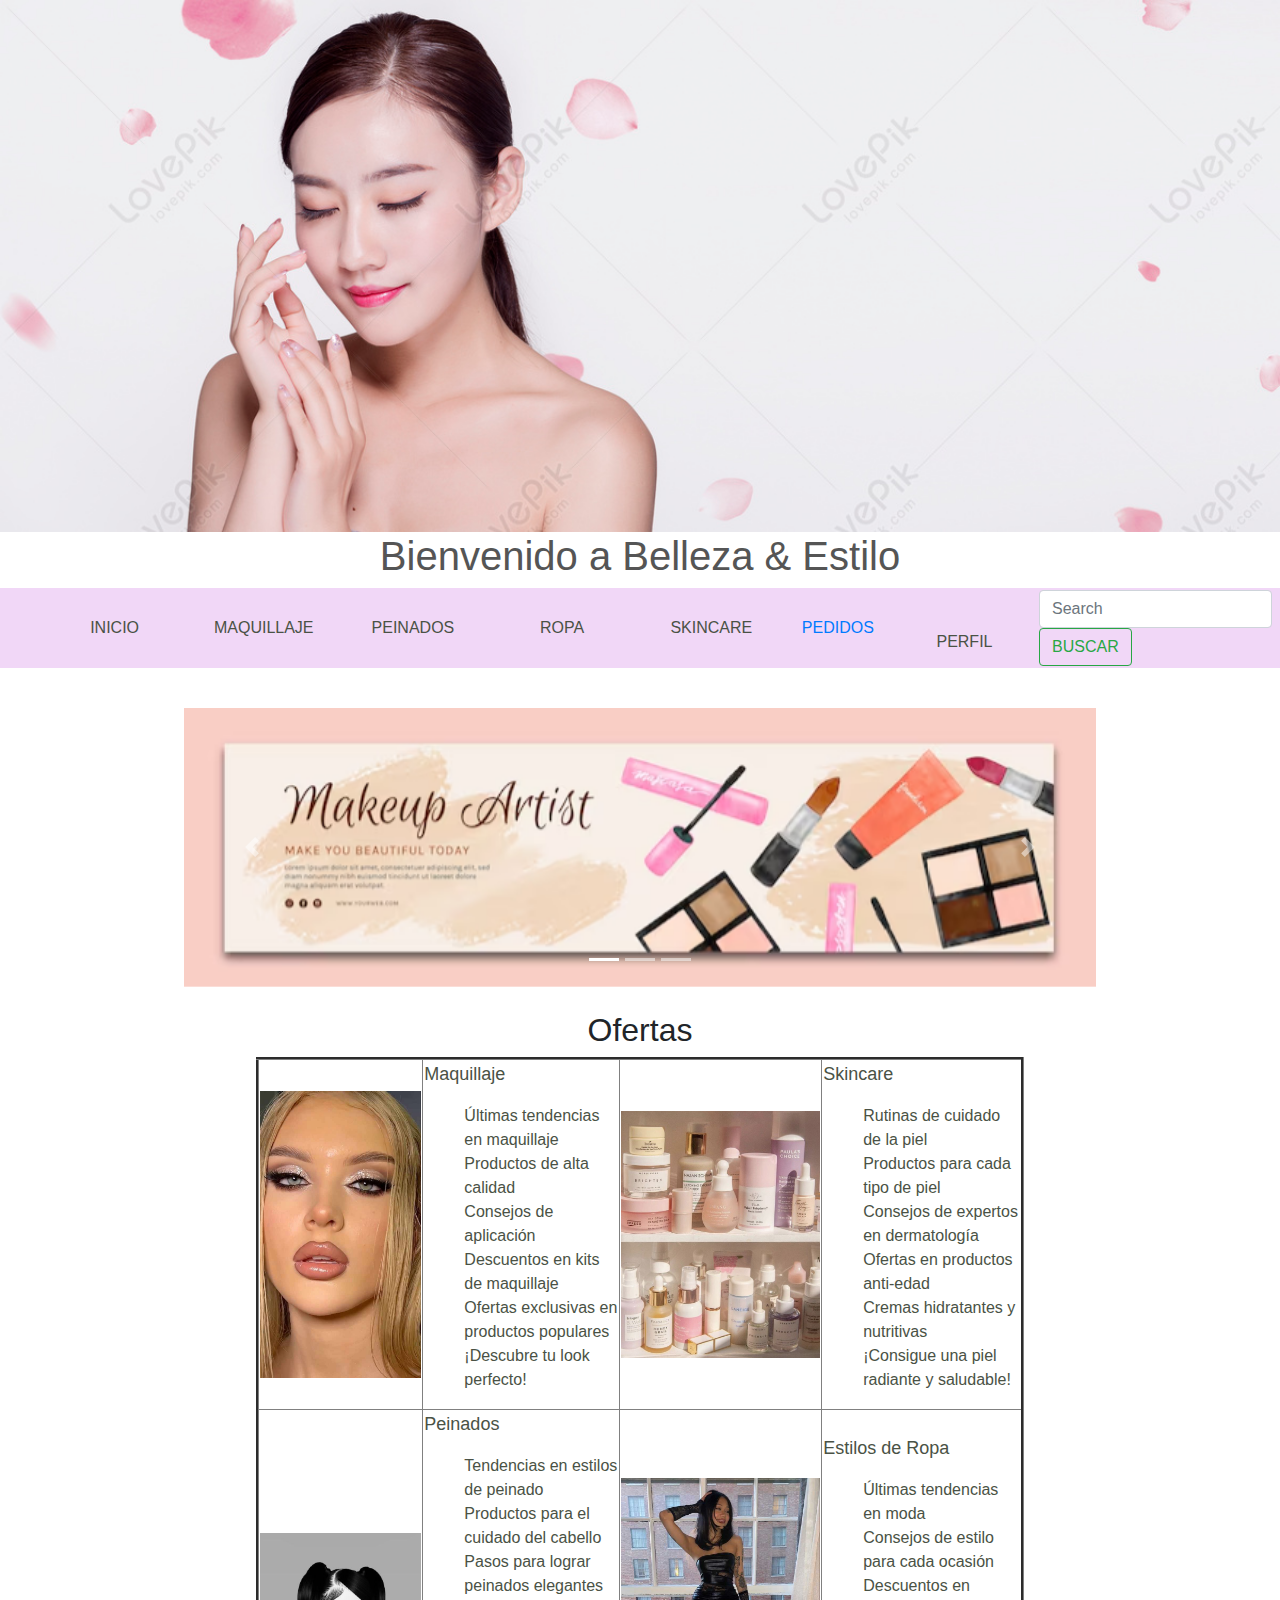
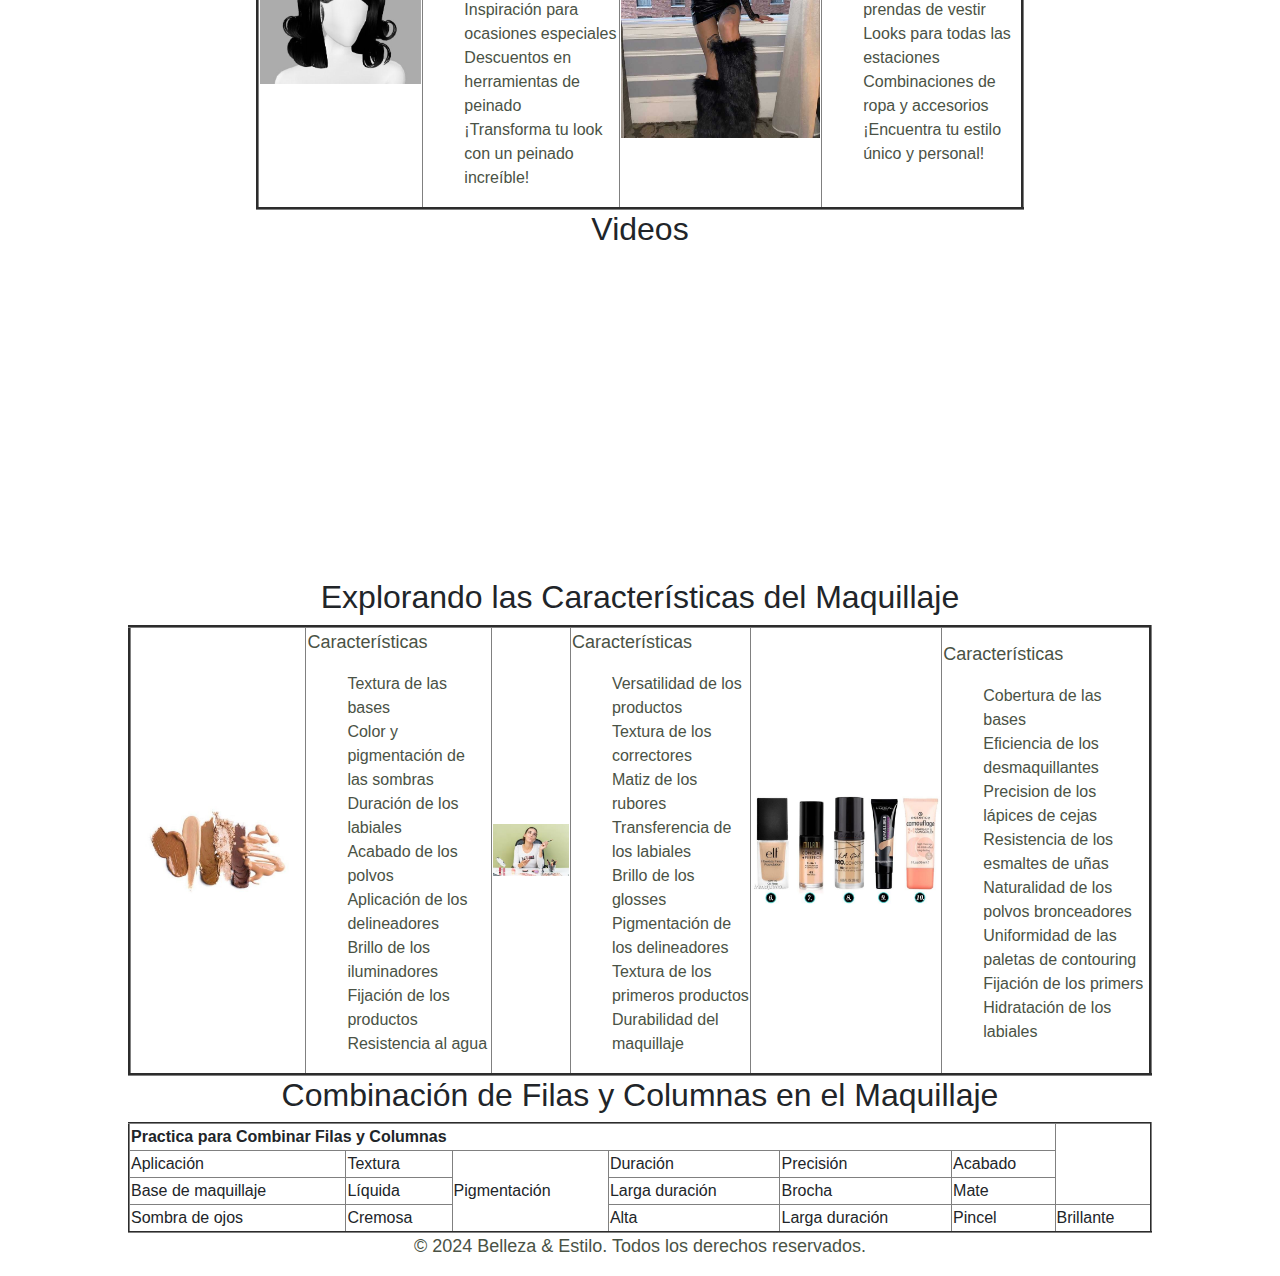
<file: index.html>
<!DOCTYPE html>
<html lang="es">
<head>
  <meta charset="UTF-8">
  <title>Belleza & Estilo: Explorando el Mundo del Maquillaje</title>
  <link rel="stylesheet" href="CSS/styles.css">
  <link rel="stylesheet" href="https://stackpath.bootstrapcdn.com/bootstrap/4.4.1/css/bootstrap.min.css"
   integrity="sha384-Vkoo8x4CGsO3+Hhxv8T/Q5PaXtkKtu6ug5TOeNV6gBiFeWPGFN9MuhOf23Q9Ifjh" 
   crossorigin="anonymous">
</head>
<body bgcolor="#FFE4E1">
  <center>
      <img src="IMAGENES/banner.jpg" height="20%" width="100%">
  <h1 align="center">Bienvenido a Belleza & Estilo</h1>
  <div class="tab-bar-container">
    <ul class="tab-bar">
        <li><a href="index.html" class="tab-btn active">INICIO</a></li>
        <li><a href="maquillaje.html" class="tab-btn">MAQUILLAJE</a></li>
        <li><a href="peinados.html" class="tab-btn">PEINADOS</a></li>
        <li><a href="ropa.html" class="tab-btn">ROPA</a></li>
        <li><a href="skincare.html" class="tab-btn">SKINCARE</a></li>
        <a class="nav-link" href="pedidos.html">PEDIDOS
         <li><a href="perfil.html" class="tab-btn">PERFIL</a></li>
        <span  class="sr-only">(current)</span></a>
          </li>
        <li class="search-container"> 
          <form class="form-inline my-2 my-lg-0">
              <input class="form-control mr-sm-2" type="search" placeholder="Search">
              <button class="btn btn-outline-success my-2 my-sm-0" type="submit">BUSCAR</button>
          </form>
      </ul>
</div>
  <br>
      <tr>
        <div class="container">
          <div class="row">
          <div id="carouselExampleCaptions" class="carousel slide" data-ride="carousel">
          <ol class="carousel-indicators">
          <li data-target="#carouselExampleCaptions" data-slide-to="0" class="active"></li> <li data-target="#carouselExampleCaptions" data-slide-to="1"></li>
          <li data-target="#carouselExampleCaptions" data-slide-to="2"></li>
          </ol>
          <div class="carousel-inner">
          <div class="carousel-item active">
          <img src="IMAGENES/banner1.avif" class="d-block w-100" alt="...">
          <div class="carousel-caption d-none d-md-block">
          <p></p>
          </div>
          </div>
          <div class="carousel-item">
          <img src="IMAGENES/banner2.avif" class="d-block w-100" alt="...">
          <div class="carousel-caption d-none d-md-block">
          <p></p>
          </div>
          </div>
          <div class="carousel-item">
          <img src="IMAGENES/banner3.avif" class="d-block w-100" alt="...">
          <div class="carousel-caption d-none d-md-block">
          </div>
          </div>
          </div>
          <a class="carousel-control-prev" href="#carouselExampleCaptions" role="button" dataslide="prev">
          <span class="carousel-control-prev-icon" aria-hidden="true"></span>
          <span class="sr-only">Previous</span>
          </a>
          <a class="carousel-control-next" href="#carouselExampleCaptions" role="button" dataslide="next">
          <span class="carousel-control-next-icon" aria-hidden="true"></span>
          <span class="sr-only">Next</span>
          </a>
         </div>
          </div>
         </div>
         </div>
    <br>
    <h2 align="center">Ofertas</h2>
<table width="60%" align="center" border="3">
  <tr>
    <td>
      <img src="IMAGENES/Maquillaje.jpg" width="100%">
    </td>
    <td>
      <p>Maquillaje</p>
      <ul>
        <li>Últimas tendencias en maquillaje</li>
        <li>Productos de alta calidad</li>
        <li>Consejos de aplicación</li>
        <li>Descuentos en kits de maquillaje</li>
        <li>Ofertas exclusivas en productos populares</li>
        <li>¡Descubre tu look perfecto!</li>
      </ul>
    </td>
    <td>
      <img src="IMAGENES/Skincare.jpeg" width="100%">
    </td>
    <td>
      <p>Skincare</p>
      <ul>
        <li>Rutinas de cuidado de la piel</li>
        <li>Productos para cada tipo de piel</li>
        <li>Consejos de expertos en dermatología</li>
        <li>Ofertas en productos anti-edad</li>
        <li>Cremas hidratantes y nutritivas</li>
        <li>¡Consigue una piel radiante y saludable!</li>
      </ul>
    </td>
  </tr>
  <tr>
    <td>
      <img src="IMAGENES/Peinados.jpg" width="100%">
    </td>
    <td>
      <p>Peinados</p>
      <ul>
        <li>Tendencias en estilos de peinado</li>
        <li>Productos para el cuidado del cabello</li>
        <li>Pasos para lograr peinados elegantes</li>
        <li>Inspiración para ocasiones especiales</li>
        <li>Descuentos en herramientas de peinado</li>
        <li>¡Transforma tu look con un peinado increíble!</li>
      </ul>
    </td>
    <td>
      <img src="IMAGENES/Estilo de Ropa.jpg" width="100%">
    </td>
    <td>
      <p>Estilos de Ropa</p>
      <ul>
        <li>Últimas tendencias en moda</li>
        <li>Consejos de estilo para cada ocasión</li>
        <li>Descuentos en prendas de vestir</li>
        <li>Looks para todas las estaciones</li>
        <li>Combinaciones de ropa y accesorios</li>
        <li>¡Encuentra tu estilo único y personal!</li>
      </ul>
    </td>
  </tr>
</table>
<h2 align="center">Videos</h2>
<iframe width="560" height="315" src="https://www.youtube.com/embed/BSTyuQV2nBw?si=S6nPNZVFFak-920N" title="YouTube video player" frameborder="0" allow="accelerometer; autoplay; clipboard-write; encrypted-media; gyroscope; picture-in-picture; web-share" referrerpolicy="strict-origin-when-cross-origin" allowfullscreen></iframe>
<iframe width="560" height="315" src="https://www.youtube.com/embed/g7jlxJ4tlbc?si=H41l5MWa71I9SwP1" title="YouTube video player" frameborder="0" allow="accelerometer; autoplay; clipboard-write; encrypted-media; gyroscope; picture-in-picture; web-share" referrerpolicy="strict-origin-when-cross-origin" allowfullscreen></iframe>
    <h2 align="center">Explorando las Características del Maquillaje</h2>
    <table width="80%" align="center" border="3">
      <tr>
        <td><img src="IMAGENES/texturas.jpg" width="100%"></td>
        <td>
          <p>Características</p>
          <ul>
            <li>Textura de las bases</li>
            <li>Color y pigmentación de las sombras</li>
            <li>Duración de los labiales</li>
            <li>Acabado de los polvos</li>
            <li>Aplicación de los delineadores</li>
            <li>Brillo de los iluminadores</li>
            <li>Fijación de los productos</li>
            <li>Resistencia al agua</li>
          </ul>
        </td>
        <td><img src="IMAGENES/versatilidad.jpg" width="100%"></td>
        <td>
          <p>Características</p>
          <ul>
            <li>Versatilidad de los productos</li>
            <li>Textura de los correctores</li>
            <li>Matiz de los rubores</li>
            <li>Transferencia de los labiales</li>
            <li>Brillo de los glosses</li>
            <li>Pigmentación de los delineadores</li>
            <li>Textura de los primeros productos</li>
            <li>Durabilidad del maquillaje</li>
          </ul>
        </td>
        <td><img src="IMAGENES/cobertura.jpg" width="100%"></td>
        <td>
          <p>Características</p>
          <ul>
            <li>Cobertura de las bases</li>
            <li>Eficiencia de los desmaquillantes</li>
            <li>Precision de los lápices de cejas</li>
            <li>Resistencia de los esmaltes de uñas</li>
            <li>Naturalidad de los polvos bronceadores</li>
            <li>Uniformidad de las paletas de contouring</li>
            <li>Fijación de los primers</li>
            <li>Hidratación de los labiales</li>
          </ul>
        </td>
      </tr>
    </table>
  <h2 align="center">Combinación de Filas y Columnas en el Maquillaje</h2>
  <table width="80%" border="2" align="center">
    <tr>
      <th colspan="6">Practica para Combinar Filas y Columnas</th>
    </tr>
    <tr>
      <td>Aplicación</td>
      <td>Textura</td>
      <td rowspan="3">Pigmentación</td>
      <td>Duración</td>
      <td>Precisión</td>
      <td>Acabado</td>
    </tr>
    <tr>
      <td>Base de maquillaje</td>
      <td>Líquida</td>
      <td>Larga duración</td>
      <td>Brocha</td>
      <td>Mate</td>
    </tr>
    <tr>
      <td>Sombra de ojos</td>
      <td>Cremosa</td>
      <td>Alta</td>
      <td>Larga duración</td>
      <td>Pincel</td>
      <td>Brillante</td>
    </tr>
  </table>
    <p align="center">© 2024 Belleza & Estilo. Todos los derechos reservados.</p>
</center>
<script src="https://code.jquery.com/jquery-3.4.1.slim.min.js"integrity="sha384-J6qa4849blE2+poT4WnyKhv5vZF5SrPo0iEjwBvKU7imGFAV0wwj1yYfoRSJoZ+n" crossorigin="anonymous"></script>
<script src="https://cdn.jsdelivr.net/npm/popper.js@1.16.0/dist/umd/popper.min.js" integrity="sha384-Q6E9RHvbIyZFJoft+2mJbHaEWldlvI9IOYy5n3zV9zzTtmI3UksdQRVvoxMfooAo" crossorigin="anonymous"></script>
<script src="https://stackpath.bootstrapcdn.com/bootstrap/4.4.1/js/bootstrap.min.js" integrity="sha384-wfSDF2E50Y2D1uUdj0O3uMBJnjuUD4Ih7YwaYd1iqfktj0Uod8GCExl3Og8ifwB6" crossorigin="anonymous"></script>
</body>
</html>
</file>
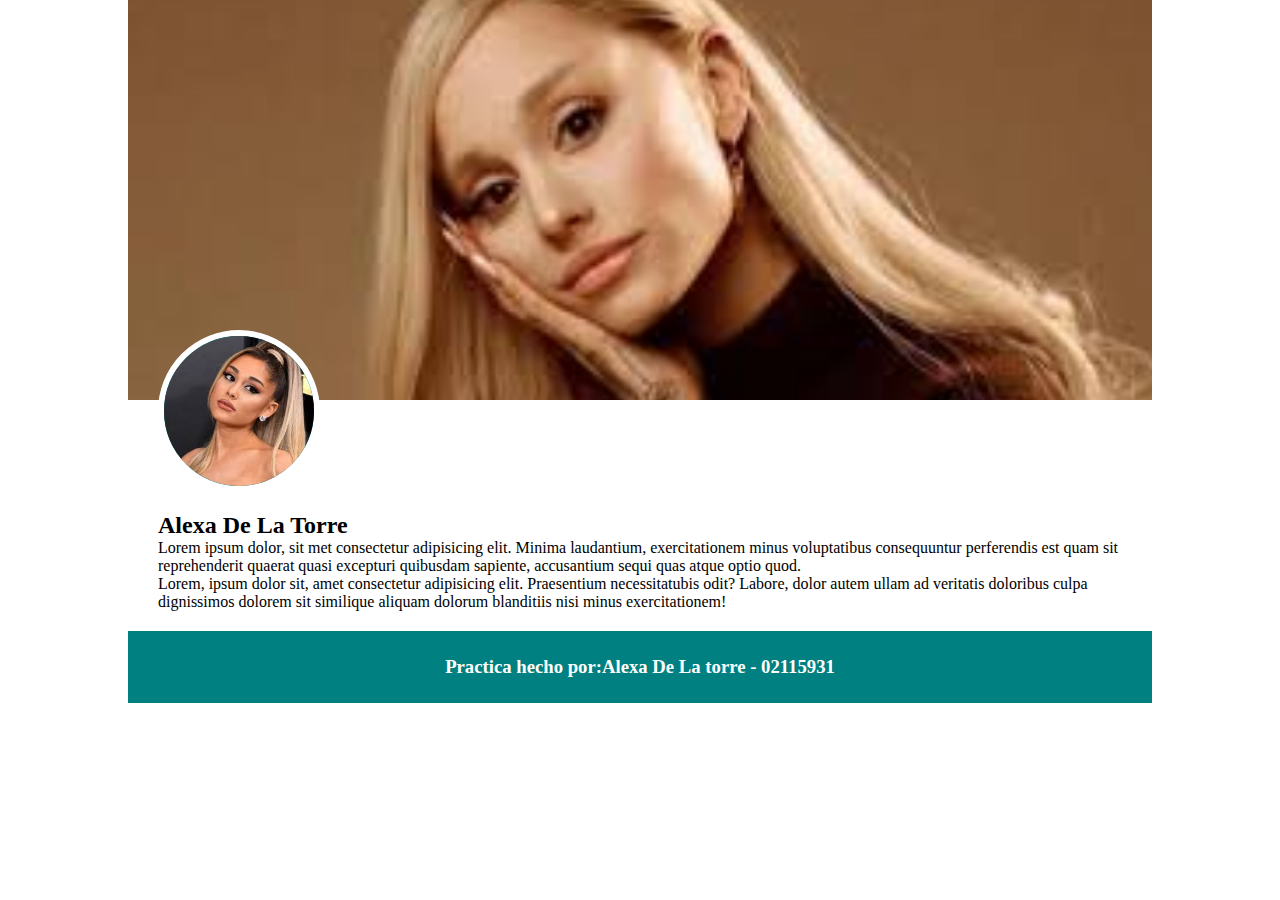
<file: IMAGENES/Practica4-biografia/index.html>
<html lang="en">
<head>
    <meta charset="UTF-8">
    <meta name="viewport" content="width=device-width, initial-scale=1.0">
    <title>::Practica 4 - Biografia</title>
    <link rel="stylesheet" href="css/estilos.css">
</head>
<body>
    <div class="contenedor">
        <header>

        </header>

        <main>
            <div class="foto">
                <img src="img/perfil.jpg" alt="">
            </div>
            <div class="texto">
                <h2>Alexa De La Torre</h2>
                <p>Lorem ipsum dolor, sit met consectetur adipisicing
                elit. Minima laudantium, exercitationem minus voluptatibus
                consequuntur perferendis est quam sit reprehenderit
                quaerat quasi excepturi quibusdam sapiente, accusantium
                sequi quas atque optio quod.</p>
                <p>Lorem, ipsum dolor sit, amet consectetur adipisicing
                elit. Praesentium necessitatubis odit? Labore, dolor
                autem ullam ad veritatis doloribus culpa dignissimos
                dolorem sit similique aliquam dolorum  blanditiis nisi
                minus exercitationem!</p>
            </div>
        </main>

        <footer>
            <h3>Practica hecho por:Alexa De La torre - 02115931</h3>
        </footer>
    </div>
</body>
</html>
</file>
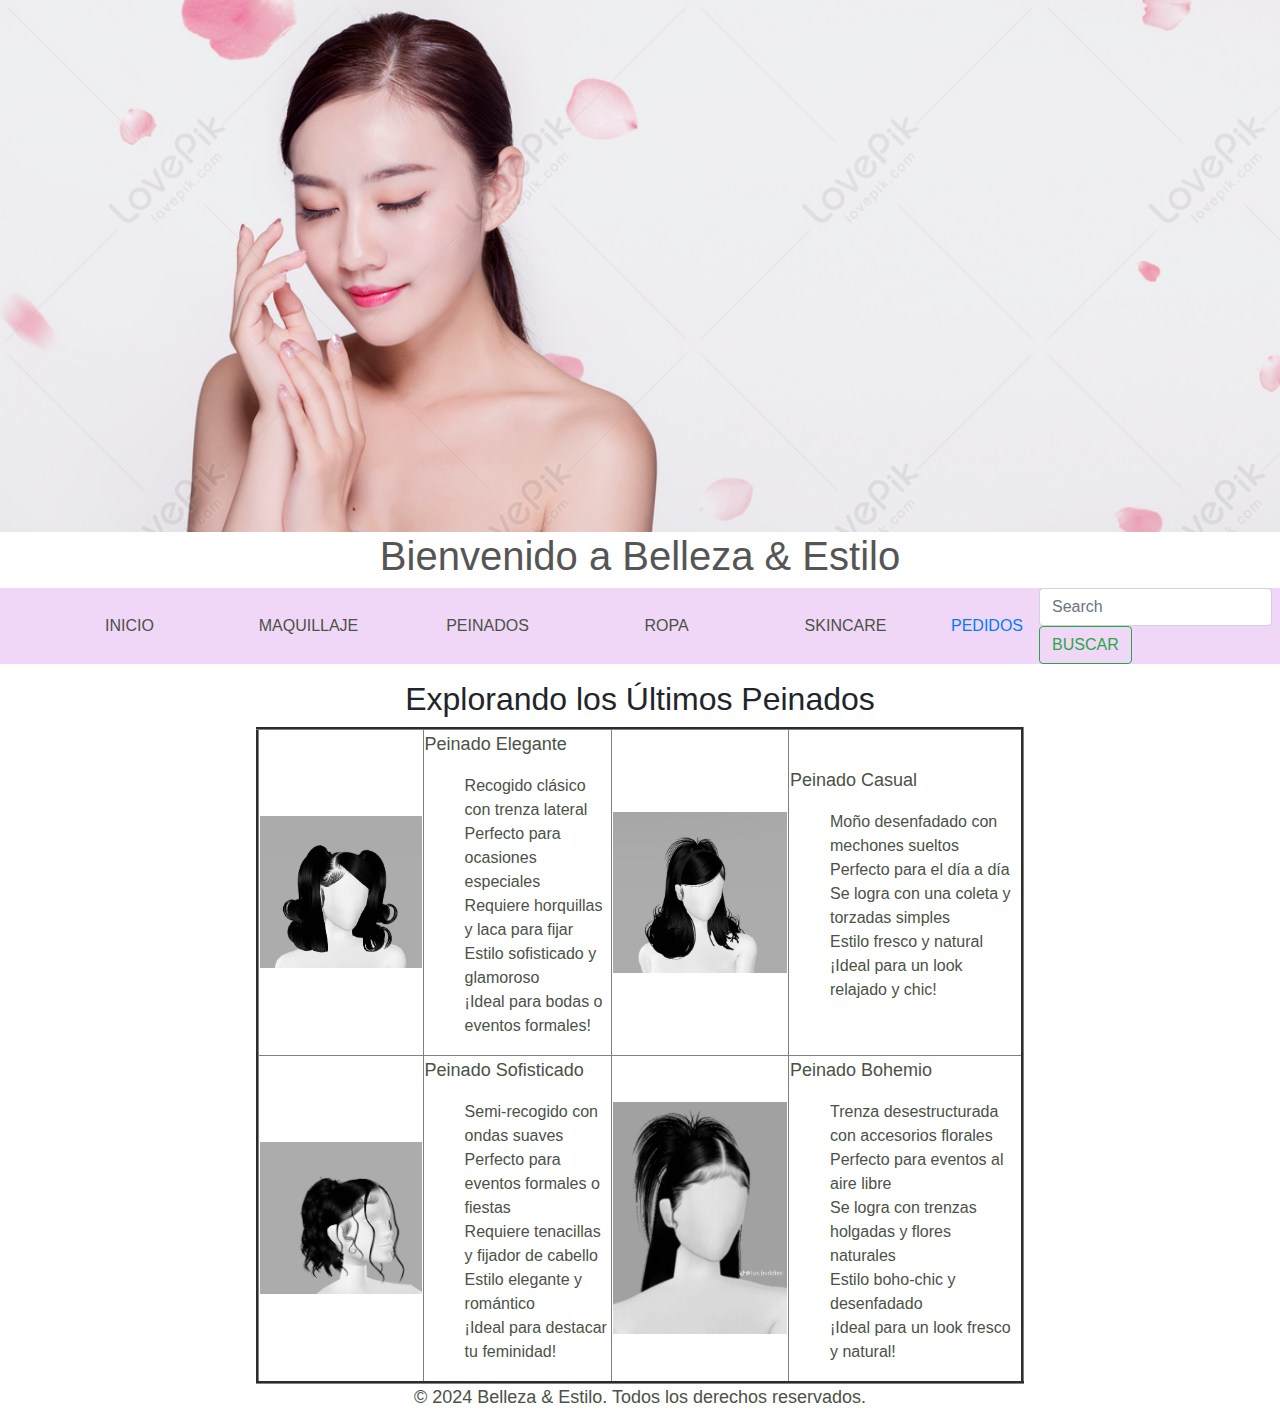
<file: peinados.html>
<!DOCTYPE html>
<html lang="es">
<head>
  <meta charset="UTF-8">
  <title>Belleza & Estilo: Explorando los Últimos Peinados</title>
  <link rel="stylesheet" href="CSS/styles.css">
  <link rel="stylesheet" href="https://stackpath.bootstrapcdn.com/bootstrap/4.4.1/css/bootstrap.min.css" integrity="sha384-Vkoo8x4CGsO3+Hhxv8T/Q5PaXtkKtu6ug5TOeNV6gBiFeWPGFN9MuhOf23Q9Ifjh" crossorigin="anonymous">
</head>
<body bgcolor="#FFE4E1">
    <center>
        <img src="IMAGENES/banner.jpg" height="20%" width="100%">
    <h1 align="center">Bienvenido a Belleza & Estilo</h1>
    <div class="tab-bar-container">
      <ul class="tab-bar">
          <li><a href="index.html" class="tab-btn active">INICIO</a></li>
          <li><a href="maquillaje.html" class="tab-btn">MAQUILLAJE</a></li>
          <li><a href="peinados.html" class="tab-btn">PEINADOS</a></li>
          <li><a href="ropa.html" class="tab-btn">ROPA</a></li>
          <li><a href="skincare.html" class="tab-btn">SKINCARE</a></li>
          <a class="nav-link" href="pedidos.html">PEDIDOS<span
            class="sr-only">(current)</span></a>
            </li>
          <li class="search-container"> 
            <form class="form-inline my-2 my-lg-0">
                <input class="form-control mr-sm-2" type="search" placeholder="Search">
                <button class="btn btn-outline-success my-2 my-sm-0" type="submit">BUSCAR</button>
            </form>
        </ul>
  </div>
    <h2 align="center">Explorando los Últimos Peinados</h2>
<table width="60%" align="center" border="3">
  <tr>
    <td>
      <img src="IMAGENES/Peinados.jpg" width="100%">
    </td>
    <td>
      <p>Peinado Elegante</p>
      <ul>
        <li>Recogido clásico con trenza lateral</li>
        <li>Perfecto para ocasiones especiales</li>
        <li>Requiere horquillas y laca para fijar</li>
        <li>Estilo sofisticado y glamoroso</li>
        <li>¡Ideal para bodas o eventos formales!</li>
      </ul>
    </td>
    <td>
      <img src="IMAGENES/peinado2.jpg" width="100%">
    </td>
    <td>
      <p>Peinado Casual</p>
      <ul>
        <li>Moño desenfadado con mechones sueltos</li>
        <li>Perfecto para el día a día</li>
        <li>Se logra con una coleta y torzadas simples</li>
        <li>Estilo fresco y natural</li>
        <li>¡Ideal para un look relajado y chic!</li>
      </ul>
    </td>
  </tr>
  <tr>
    <td>
      <img src="IMAGENES/peinado3.jpg" width="100%">
    </td>
    <td>
      <p>Peinado Sofisticado</p>
      <ul>
        <li>Semi-recogido con ondas suaves</li>
        <li>Perfecto para eventos formales o fiestas</li>
        <li>Requiere tenacillas y fijador de cabello</li>
        <li>Estilo elegante y romántico</li>
        <li>¡Ideal para destacar tu feminidad!</li>
      </ul>
    </td>
    <td>
      <img src="IMAGENES/peinado4.jpg" width="100%">
    </td>
    <td>
      <p>Peinado Bohemio</p>
      <ul>
        <li>Trenza desestructurada con accesorios florales</li>
        <li>Perfecto para eventos al aire libre</li>
        <li>Se logra con trenzas holgadas y flores naturales</li>
        <li>Estilo boho-chic y desenfadado</li>
        <li>¡Ideal para un look fresco y natural!</li>
      </ul>
    </td>
  </tr>
</table>

    <p align="center">© 2024 Belleza & Estilo. Todos los derechos reservados.</p>
</center>
<script src="https://code.jquery.com/jquery-3.4.1.slim.min.js"integrity="sha384-J6qa4849blE2+poT4WnyKhv5vZF5SrPo0iEjwBvKU7imGFAV0wwj1yYfoRSJoZ+n" crossorigin="anonymous"></script>
<script src="https://cdn.jsdelivr.net/npm/popper.js@1.16.0/dist/umd/popper.min.js" integrity="sha384-Q6E9RHvbIyZFJoft+2mJbHaEWldlvI9IOYy5n3zV9zzTtmI3UksdQRVvoxMfooAo" crossorigin="anonymous"></script>
<script src="https://stackpath.bootstrapcdn.com/bootstrap/4.4.1/js/bootstrap.min.js" integrity="sha384-wfSDF2E50Y2D1uUdj0O3uMBJnjuUD4Ih7YwaYd1iqfktj0Uod8GCExl3Og8ifwB6" crossorigin="anonymous"></script>
</body>
</html>
</file>
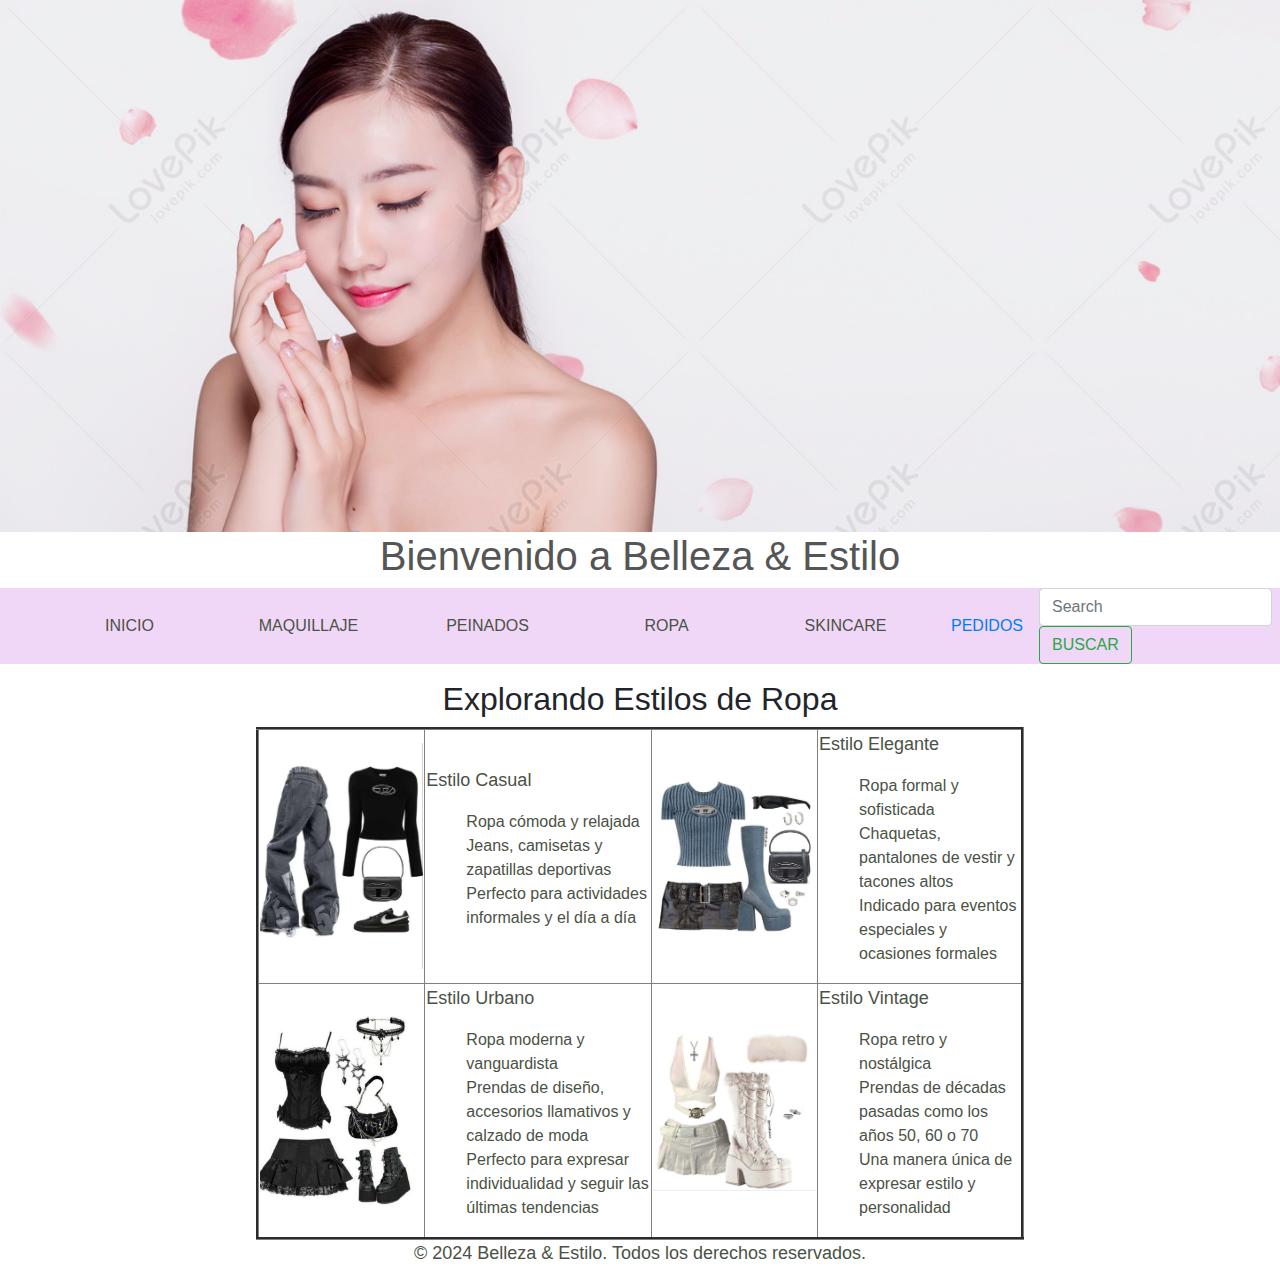
<file: ropa.html>
<!DOCTYPE html>
<html lang="es">
<head>
  <meta charset="UTF-8">
  <title>Belleza & Estilo: Explorando los Últimos Estilos de Ropa</title>
  <link rel="stylesheet" href="CSS/styles.css">
  <link rel="stylesheet" href="https://stackpath.bootstrapcdn.com/bootstrap/4.4.1/css/bootstrap.min.css" integrity="sha384-Vkoo8x4CGsO3+Hhxv8T/Q5PaXtkKtu6ug5TOeNV6gBiFeWPGFN9MuhOf23Q9Ifjh" crossorigin="anonymous">
</head>
<body bgcolor="#FFE4E1">
    <center>
        <img src="IMAGENES/banner.jpg" height="20%" width="100%">
    <h1 align="center">Bienvenido a Belleza & Estilo</h1>
    <div class="tab-bar-container">
      <ul class="tab-bar">
          <li><a href="index.html" class="tab-btn active">INICIO</a></li>
          <li><a href="maquillaje.html" class="tab-btn">MAQUILLAJE</a></li>
          <li><a href="peinados.html" class="tab-btn">PEINADOS</a></li>
          <li><a href="ropa.html" class="tab-btn">ROPA</a></li>
          <li><a href="skincare.html" class="tab-btn">SKINCARE</a></li>
          <a class="nav-link" href="pedidos.html">PEDIDOS<span
            class="sr-only">(current)</span></a>
            </li>
          <li class="search-container"> 
            <form class="form-inline my-2 my-lg-0">
                <input class="form-control mr-sm-2" type="search" placeholder="Search">
                <button class="btn btn-outline-success my-2 my-sm-0" type="submit">BUSCAR</button>
            </form>
        </ul>
  </div>
    <h2 align="center">Explorando Estilos de Ropa</h2>
<table width="60%" align="center" border="3">
  <tr>
    <td>
      <img src="IMAGENES/Estilo1.jpg" width="100%">
    </td>
    <td>
      <p>Estilo Casual</p>
      <ul>
        <li>Ropa cómoda y relajada</li>
        <li>Jeans, camisetas y zapatillas deportivas</li>
        <li>Perfecto para actividades informales y el día a día</li>
      </ul>
    </td>
    <td>
      <img src="IMAGENES/Estilo2.jpg" width="100%">
    </td>
    <td>
      <p>Estilo Elegante</p>
      <ul>
        <li>Ropa formal y sofisticada</li>
        <li>Chaquetas, pantalones de vestir y tacones altos</li>
        <li>Indicado para eventos especiales y ocasiones formales</li>
      </ul>
    </td>
  </tr>
  <tr>
    <td>
      <img src="IMAGENES/Estilo3.jpg" width="100%">
    </td>
    <td>
      <p>Estilo Urbano</p>
      <ul>
        <li>Ropa moderna y vanguardista</li>
        <li>Prendas de diseño, accesorios llamativos y calzado de moda</li>
        <li>Perfecto para expresar individualidad y seguir las últimas tendencias</li>
      </ul>
    </td>
    <td>
      <img src="IMAGENES/Estilo4.jpg" width="100%">
    </td>
    <td>
      <p>Estilo Vintage</p>
      <ul>
        <li>Ropa retro y nostálgica</li>
        <li>Prendas de décadas pasadas como los años 50, 60 o 70</li>
        <li>Una manera única de expresar estilo y personalidad</li>
      </ul>
    </td>
  </tr>
</table>

    <p align="center">© 2024 Belleza & Estilo. Todos los derechos reservados.</p>
</center>
<script src="https://code.jquery.com/jquery-3.4.1.slim.min.js"integrity="sha384-J6qa4849blE2+poT4WnyKhv5vZF5SrPo0iEjwBvKU7imGFAV0wwj1yYfoRSJoZ+n" crossorigin="anonymous"></script>
<script src="https://cdn.jsdelivr.net/npm/popper.js@1.16.0/dist/umd/popper.min.js" integrity="sha384-Q6E9RHvbIyZFJoft+2mJbHaEWldlvI9IOYy5n3zV9zzTtmI3UksdQRVvoxMfooAo" crossorigin="anonymous"></script>
<script src="https://stackpath.bootstrapcdn.com/bootstrap/4.4.1/js/bootstrap.min.js" integrity="sha384-wfSDF2E50Y2D1uUdj0O3uMBJnjuUD4Ih7YwaYd1iqfktj0Uod8GCExl3Og8ifwB6" crossorigin="anonymous"></script>
</body>
</html>
</file>
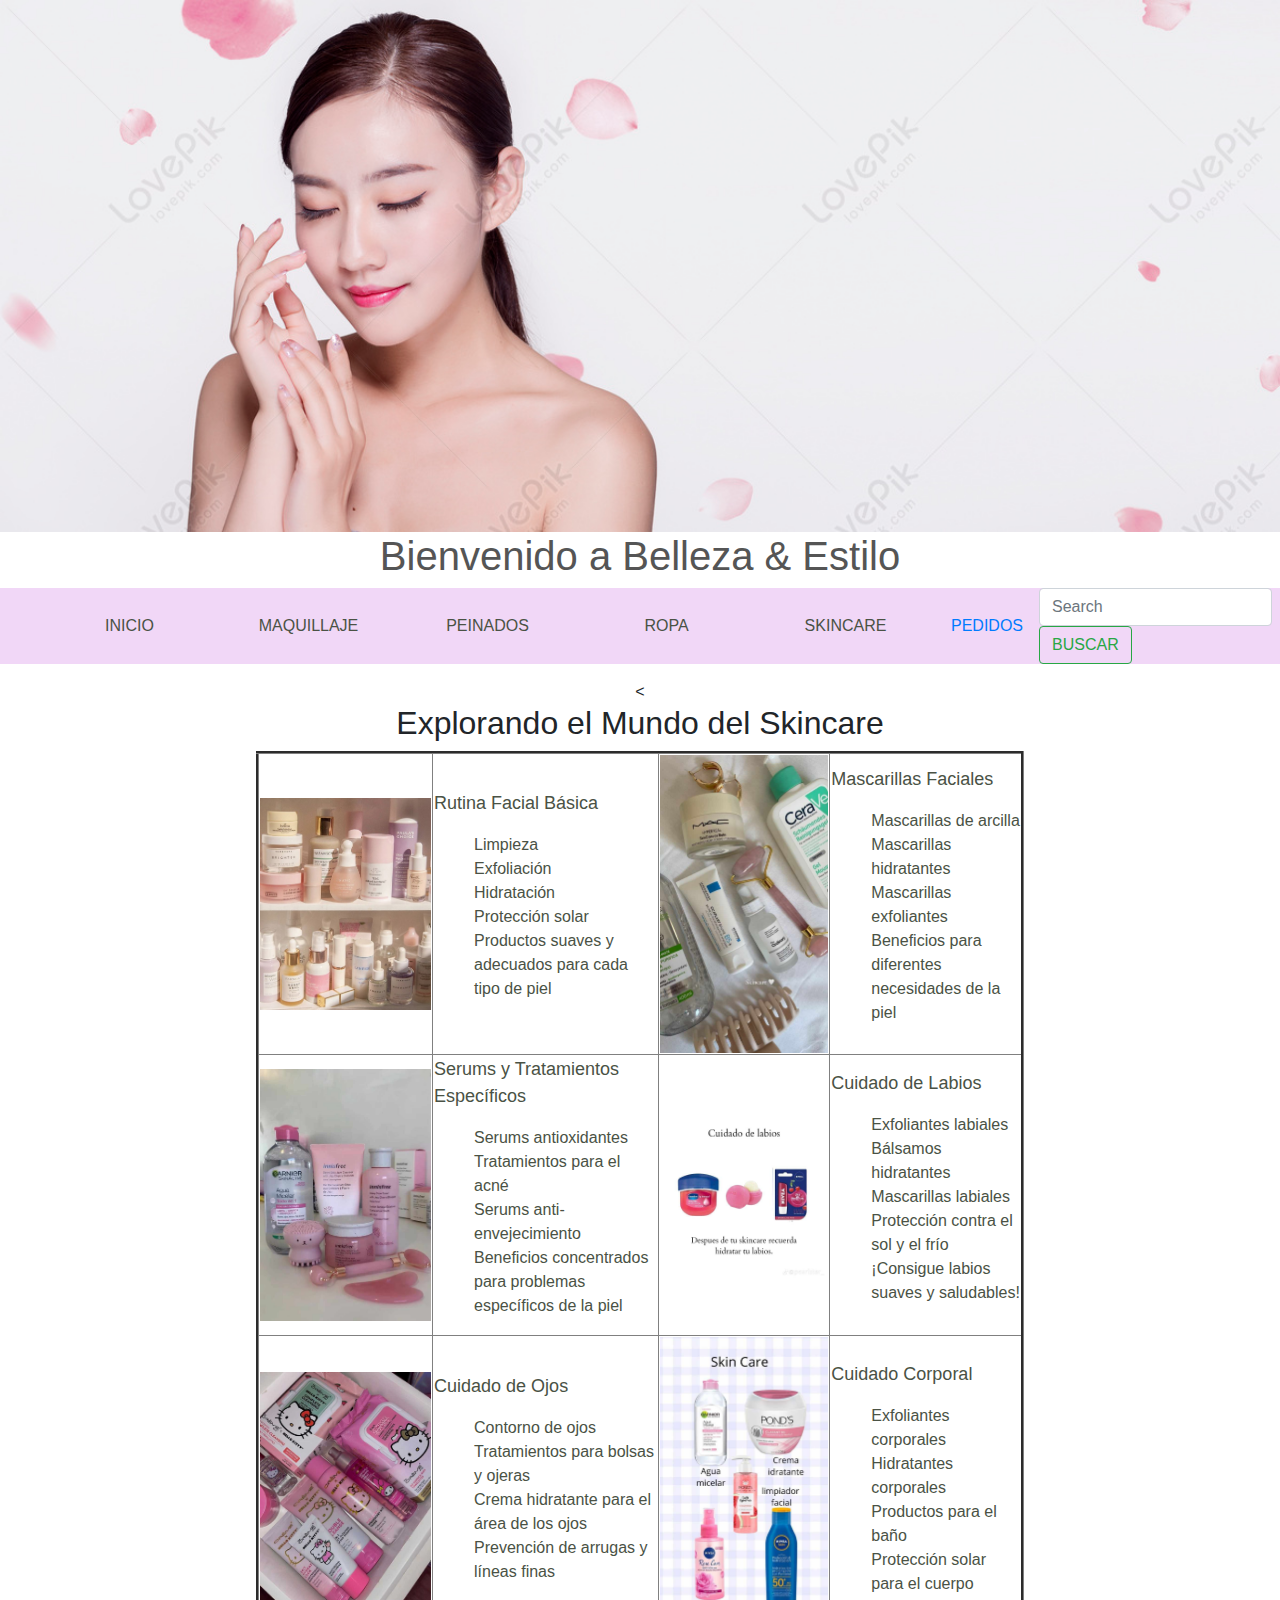
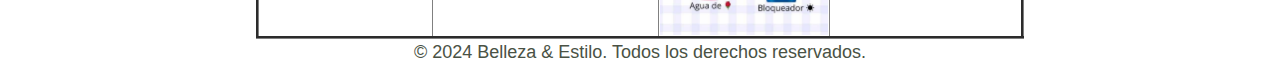
<file: skincare.html>
<!DOCTYPE html>
<html lang="es">
<head>
  <meta charset="UTF-8">
  <title>Belleza & Estilo: Explorando el Skincare</title>
  <link rel="stylesheet" href="CSS/styles.css">
  <link rel="stylesheet" href="https://stackpath.bootstrapcdn.com/bootstrap/4.4.1/css/bootstrap.min.css" integrity="sha384-Vkoo8x4CGsO3+Hhxv8T/Q5PaXtkKtu6ug5TOeNV6gBiFeWPGFN9MuhOf23Q9Ifjh" crossorigin="anonymous">
</head>
<body bgcolor="#FFE4E1">
    <center>
        <img src="IMAGENES/banner.jpg" height="20%" width="100%">
    <h1 align="center">Bienvenido a Belleza & Estilo</h1>
    <div class="tab-bar-container">
      <ul class="tab-bar">
          <li><a href="index.html" class="tab-btn active">INICIO</a></li>
          <li><a href="maquillaje.html" class="tab-btn">MAQUILLAJE</a></li>
          <li><a href="peinados.html" class="tab-btn">PEINADOS</a></li>
          <li><a href="ropa.html" class="tab-btn">ROPA</a></li>
          <li><a href="skincare.html" class="tab-btn">SKINCARE</a></li>
          <a class="nav-link" href="pedidos.html">PEDIDOS<span
            class="sr-only">(current)</span></a>
            </li>
          <li class="search-container"> 
            <form class="form-inline my-2 my-lg-0">
                <input class="form-control mr-sm-2" type="search" placeholder="Search">
                <button class="btn btn-outline-success my-2 my-sm-0" type="submit">BUSCAR</button>
            </form>
        </ul>
  </div>
    <<h2 align="center">Explorando el Mundo del Skincare</h2>
    <table width="60%" align="center" border="3">
      <tr>
        <td>
          <img src="IMAGENES/Skincare.jpeg" width="100%">
        </td>
        <td>
          <p>Rutina Facial Básica</p>
          <ul>
            <li>Limpieza</li>
            <li>Exfoliación</li>
            <li>Hidratación</li>
            <li>Protección solar</li>
            <li>Productos suaves y adecuados para cada tipo de piel</li>
          </ul>
        </td>
        <td>
          <img src="IMAGENES/Skincare4.jpg" width="100%">
        </td>
        <td>
          <p>Mascarillas Faciales</p>
          <ul>
            <li>Mascarillas de arcilla</li>
            <li>Mascarillas hidratantes</li>
            <li>Mascarillas exfoliantes</li>
            <li>Beneficios para diferentes necesidades de la piel</li>
          </ul>
        </td>
      </tr>
      <tr>
        <td>
          <img src="IMAGENES/Skincare3.jpg" width="100%">
        </td>
        <td>
          <p>Serums y Tratamientos Específicos</p>
          <ul>
            <li>Serums antioxidantes</li>
            <li>Tratamientos para el acné</li>
            <li>Serums anti-envejecimiento</li>
            <li>Beneficios concentrados para problemas específicos de la piel</li>
          </ul>
        </td>
        <td>
          <img src="IMAGENES/Skincare1.jpeg" width="100%">
        </td>
        <td>
          <p>Cuidado de Labios</p>
          <ul>
            <li>Exfoliantes labiales</li>
            <li>Bálsamos hidratantes</li>
            <li>Mascarillas labiales</li>
            <li>Protección contra el sol y el frío</li>
            <li>¡Consigue labios suaves y saludables!</li>
          </ul>
        </td>
      </tr>
      <tr>
        <td>
          <img src="IMAGENES/Skincare5.jpg" width="100%">
        </td>
        <td>
          <p>Cuidado de Ojos</p>
          <ul>
            <li>Contorno de ojos</li>
            <li>Tratamientos para bolsas y ojeras</li>
            <li>Crema hidratante para el área de los ojos</li>
            <li>Prevención de arrugas y líneas finas</li>
          </ul>
        </td>
        <td>
          <img src="IMAGENES/Skincare2.jpg" width="100%">
        </td>
        <td>
          <p>Cuidado Corporal</p>
          <ul>
            <li>Exfoliantes corporales</li>
            <li>Hidratantes corporales</li>
            <li>Productos para el baño</li>
            <li>Protección solar para el cuerpo</li>
          </ul>
        </td>
      </tr>
    </table>
    
    <p align="center">© 2024 Belleza & Estilo. Todos los derechos reservados.</p>
</center>
<script src="https://code.jquery.com/jquery-3.4.1.slim.min.js"integrity="sha384-J6qa4849blE2+poT4WnyKhv5vZF5SrPo0iEjwBvKU7imGFAV0wwj1yYfoRSJoZ+n" crossorigin="anonymous"></script>
<script src="https://cdn.jsdelivr.net/npm/popper.js@1.16.0/dist/umd/popper.min.js" integrity="sha384-Q6E9RHvbIyZFJoft+2mJbHaEWldlvI9IOYy5n3zV9zzTtmI3UksdQRVvoxMfooAo" crossorigin="anonymous"></script>
<script src="https://stackpath.bootstrapcdn.com/bootstrap/4.4.1/js/bootstrap.min.js" integrity="sha384-wfSDF2E50Y2D1uUdj0O3uMBJnjuUD4Ih7YwaYd1iqfktj0Uod8GCExl3Og8ifwB6" crossorigin="anonymous"></script>
</body>
</html>
</file>
<file: CSS/styles.css>
ul {
    list-style-type: none; /* Quitar los puntos de la lista */
    margin-left: 0;
  }

form {
  color: #555; /* Color de texto gris */
}

button {
  color: #555; /* Color de texto gris */
}

input {
  color: #555; /* Color de texto gris */
}

/* Estilos para la barra de pestañas */
.tab-bar {
    background-color: #f1d7f7; /* Color de fondo de la barra de pestañas */
  }
  
  .tab-bar ul {
    list-style: none; /* Quitar los puntos de la lista */
    margin: 0;
    padding: 0;
    display: flex;
    justify-content: space-between; /* Espacio entre elementos */
  }
  
  .tab-bar li {
    flex: 1;
  }

  P {
    font-size: 18px;
    color: #4a5245; /* Color del texto */
  }
  
  li {
    color: #4a5245; /* Color del texto */
  }

  .tab-bar li a {
    display: block;
    text-align: center;
    padding: 14px 16px;
    text-decoration: none;
    color: #4a5245; /* Color del texto */
  }
  
  .tab-bar li a:hover {
    background-color: #864061; /* Color de fondo al pasar el mouse */
    color: #ffffff; /* Color del texto al pasar el mouse */
  }
  
  /* Estilos para la sección de héroe */
.hero-section {
  position: relative;
  width: 100%;
  height: 500px; /* Ajusta la altura según lo necesario */
}

/* Estilos para la imagen de fondo */
.hero-section img {
  width: 100%;
  height: 100%;
  object-fit: cover;
}

/* Estilos para la superposición */
.overlay {
  position: absolute;
  top: calc(50% - 100px); /* Centra verticalmente */
  left: calc(50% - 100px); /* Centra horizontalmente */
  width: 200px; /* Ancho del cuadro blanco transparente */
  height: 200px; /* Altura del cuadro blanco transparente */
  background-color: rgb(255, 255, 255); /* Blanco transparente */
  display: flex;
  justify-content: center;
  align-items: center;
}

/* Estilos para el contenido */
.content {
  text-align: center;
}

h1 {
    color: #555; /* Color de texto gris */
    font-weight: bold;
}

.content h1 {
  color: #555; /* Color de texto gris */
  font-weight: bold;
}
/* Estilos para la sección de héroe */
.hero-section {
    position: relative;
    width: 100%;
    height: 500px; /* Ajusta la altura según lo necesario */
  }
  
  /* Estilos para la imagen de fondo */
  .hero-section img {
    width: 100%;
    height: 100%;
    object-fit: cover;
  }
  
  /* Estilos para la superposición */
  .overlay {
    position: absolute;
    border-radius: 10px;
    top: 50%;
    left: 50%;
    transform: translate(-50%, -50%);
    width: 600px; /* Ancho del cuadro blanco transparente */
    height: 200px; /* Altura del cuadro blanco transparente */
    background-color: rgba(255, 255, 255, 0.5); /* Blanco transparente */
    display: flex;
    justify-content: center;
    align-items: center;
  }
  
  /* Estilos para el contenido */
  .content {
    text-align: center;
  }
  
  .content h1 {
    color: #1a1a1a; /* Color de texto gris */
    font-weight: bold;
  }
  
  /* Estilos para el footer */
.footer {
    text-align: center;
    margin-top: 20px;
  }
  
  .footer p {
    margin-bottom: 10px;
  }
  
  .footer ul {
    font-size: 18px;
    list-style-type: disc;
    margin-left: 20px;
  }

  .footer ul {
    list-style-type: none; /* Quitar los puntos de la lista */
    margin-left: 0;
  }
  
  /* Estilos para el contenedor de video */
  .video-container {
    text-align: center;
    margin-top: 20px;
  }

  .tab-bar {
    display: flex;
    justify-content: space-between; /* Distribuye uniformemente los elementos */
    align-items: center; /* Centra verticalmente los elementos */
    list-style-type: none;
}

.search-container {
    flex: 1; /* Aprovecha el espacio disponible */
    text-align: center; /* Centra el contenido horizontalmente */
}

#carouselExampleCaptions {
  margin: 0 auto; /* Esto centrará horizontalmente el carrusel */
  width: 80%; /* Puedes ajustar el ancho según tus necesidades */
}
</file>
<file: IMAGENES/Practica4-biografia/css/estilos.css>
*{
    padding: 0;
    margin: 0;
}

body{
    font-family: "calibri light";
}

.contenedor{
        background: tomato;
        width: 80%;
        margin: auto;
}

header{
        height:400px;
        background-image: url("../img/portada.png");
        background-position: center;
        background-size: cover;
}

main{
    background: white;
    padding: 20px 30px;
}

main .foto{
    width: 150px;
    height: 150px;
    background-color: teal;
    border-radius: 50%;
    margin: -90px 0 20px 0;
    border: 6px solid #ffffff;
}

main .foto img{
    width:100%;
    border-radius:50%;
}

footer{
    background:teal;
    text-align: center;
    padding: 25px;
    color:#ffffff;
}
</file>
